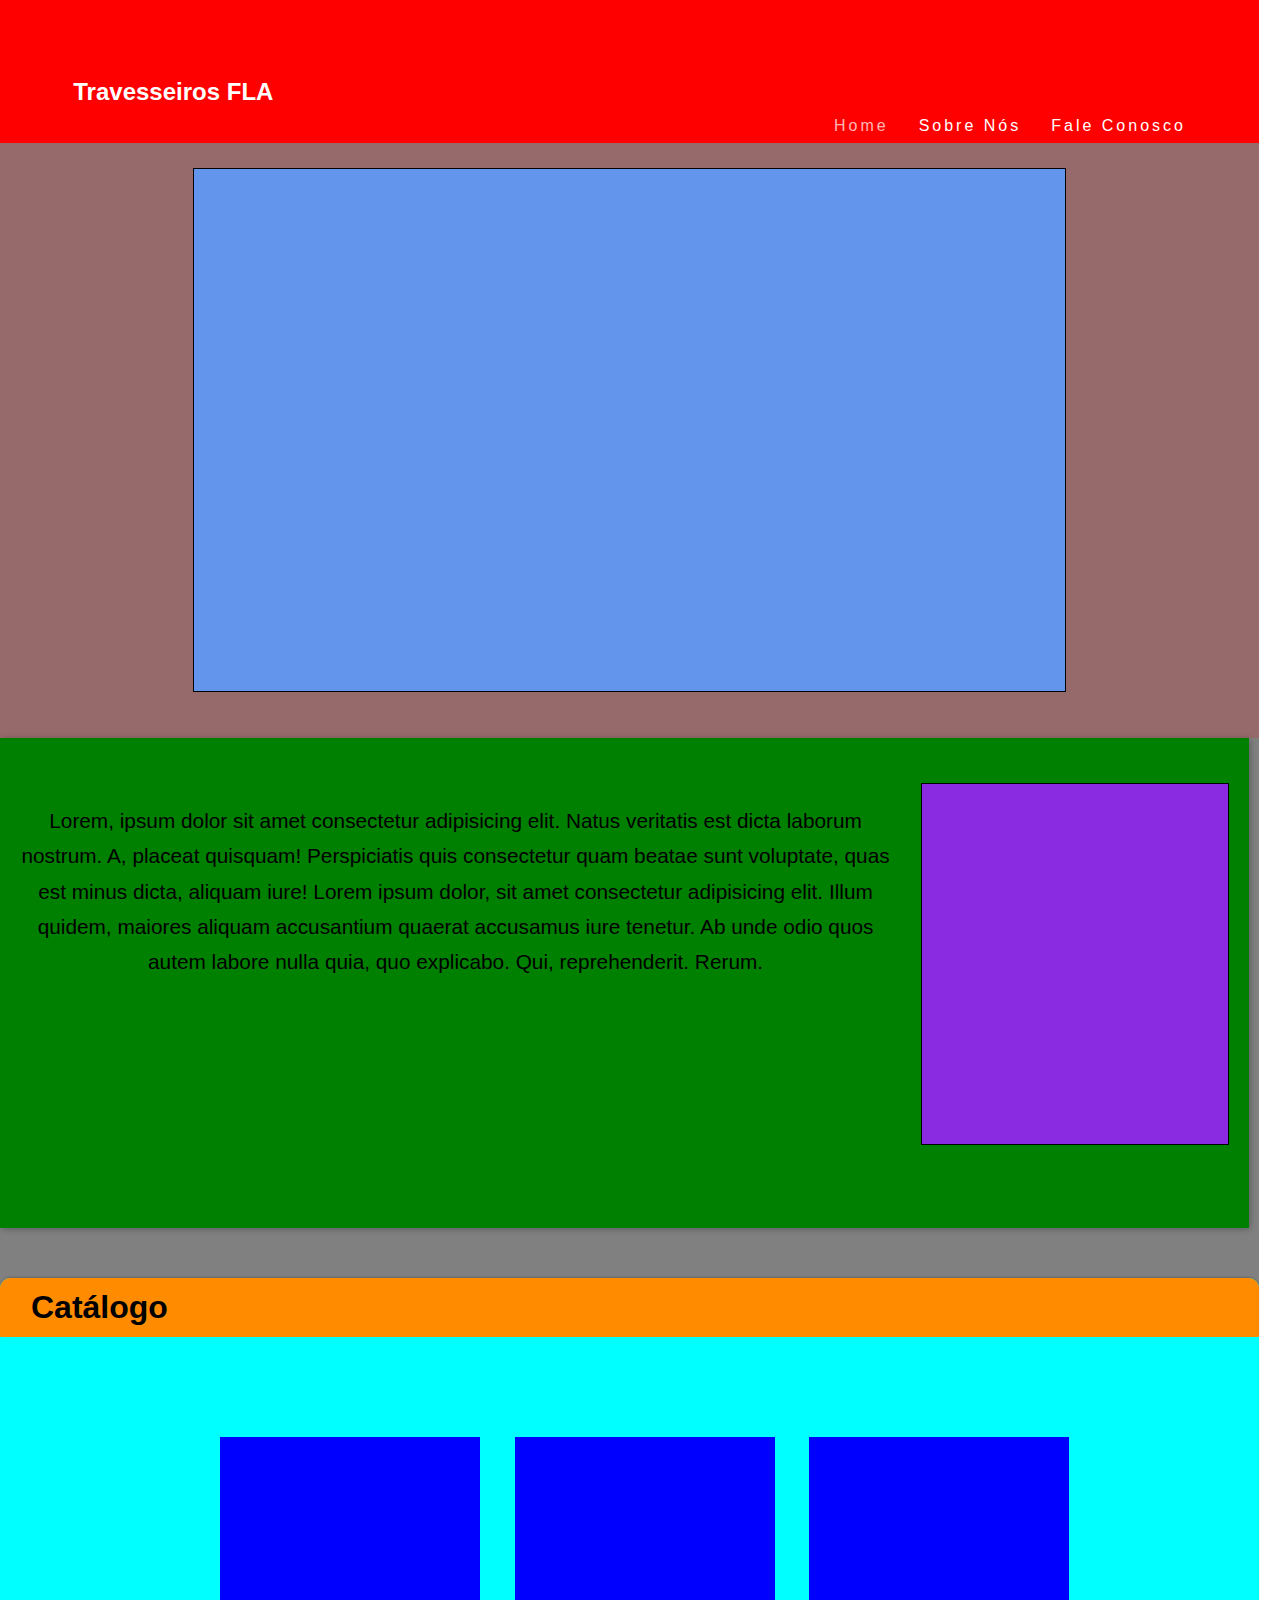
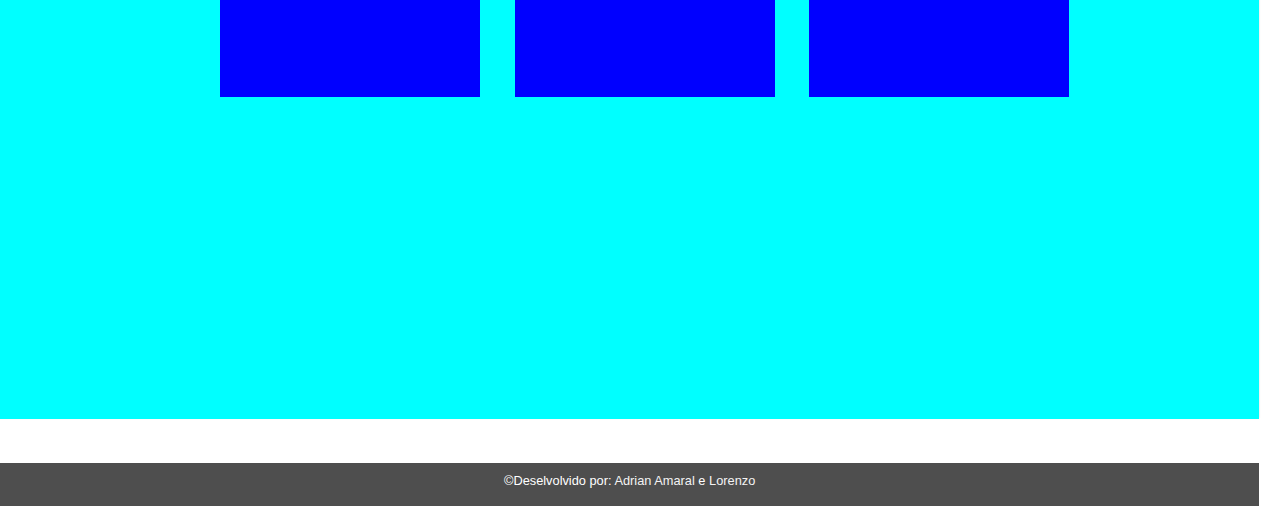
<file: index.html>
<!DOCTYPE html>
<html lang="pt-br">
<head>
    <meta charset="UTF-8">
    <meta http-equiv="X-UA-Compatible" content="IE=edge">
    <meta name="viewport" content="width=device-width, initial-scale=1.0">
    <title>Travesseiros FLA - Home</title>
    <link rel="stylesheet" href="estilos/index_style.css">
</head>
<body>
    <nav>
        <h1>Travesseiros FLA</h1>
        <ul>
            <li><a id="ativo" href="index.html">Home</a></li>
            <li><a href="paginas/sobre_nos.html">Sobre Nós</a></li>
            <li><a href="paginas/fale_conosco.html">Fale Conosco</a></li>
        </ul>
    </nav>
  
    <main>
        <section>
            <iframe src="" frameborder="1"></iframe>
        </section>
        <section class="text">
            <p> Lorem, ipsum dolor sit amet consectetur adipisicing elit. Natus veritatis est dicta laborum nostrum. A, placeat quisquam! Perspiciatis quis consectetur quam beatae sunt voluptate, quas est minus dicta, aliquam iure! Lorem ipsum dolor, sit amet consectetur adipisicing elit. Illum quidem, maiores aliquam accusantium quaerat accusamus iure tenetur. Ab unde odio quos autem labore nulla quia, quo explicabo. Qui, reprehenderit. Rerum. <!-- Explicação por texto --> </p>
            <iframe src="" frameborder="1"></iframe>
        </section>
         
         <section class="cat">
            <h1>Catálogo</h1>
            <div></div>
            <div></div>
            <div></div>
         </section>
    </main>
    <footer>
        <p>&copy;Deselvolvido por: <a href="#">Adrian Amaral</a> e <a href="#">Lorenzo</a></p>
    </footer>
</body>
</html>
</file>
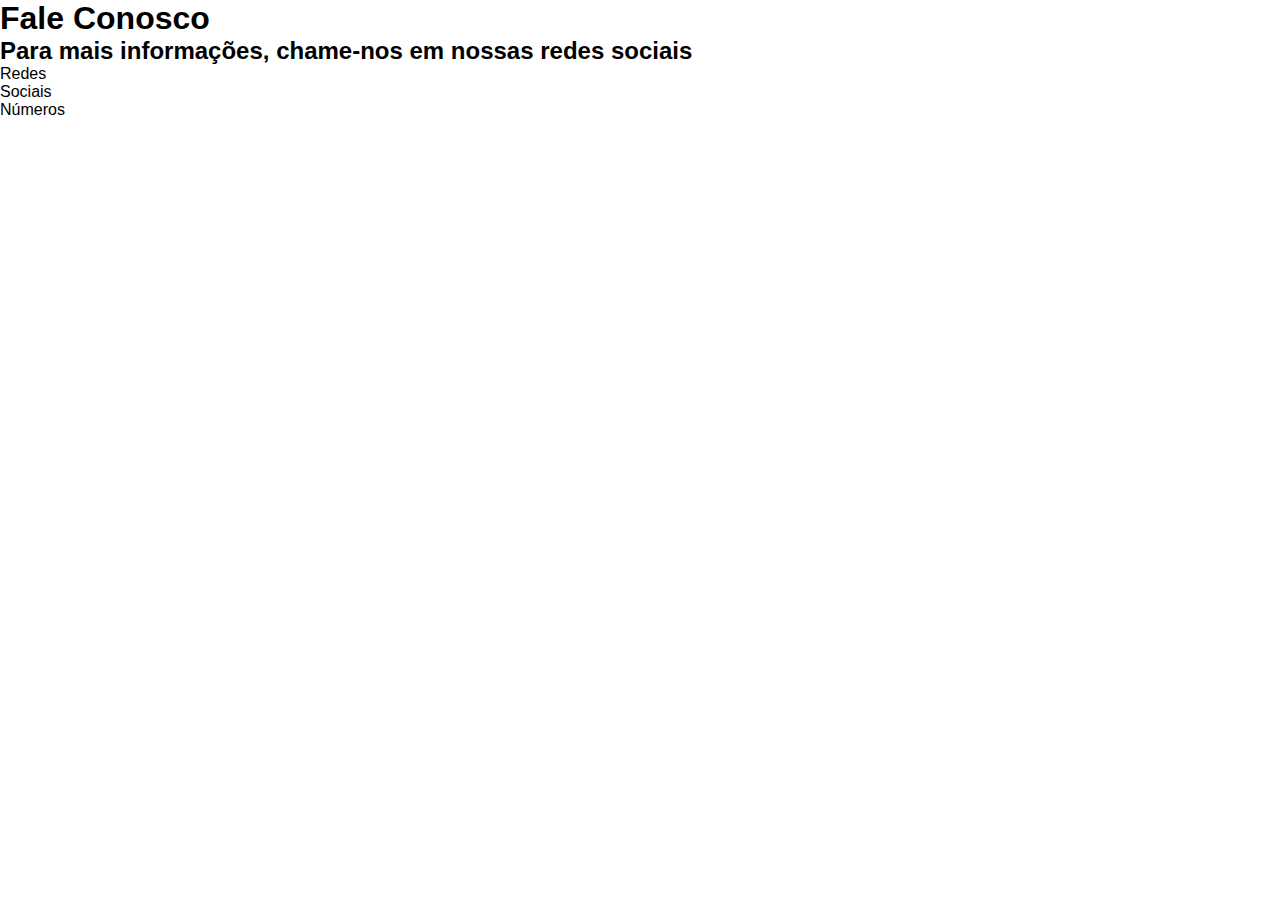
<file: paginas/fale_conosco.html>
<!DOCTYPE html>
<html lang="pt-br">
<head>
    <meta charset="UTF-8">
    <meta http-equiv="X-UA-Compatible" content="IE=edge">
    <meta name="viewport" content="width=device-width, initial-scale=1.0">
    <title>Travesseiros FLA - Fale Conosco</title>
    <link rel="stylesheet" href="../estilos/fale_conosco_style.css">
    <link rel="shortcut icon" href="../imagens/favicon.jpg" type="image/x-icon">
</head>
<body>
    <h1> Fale Conosco </h1>
     <h2> Para mais informações, chame-nos em nossas redes sociais </h2>
     <ul>
          <a><li> Redes</a>
          <a><li> Sociais</a>
          <a><li> Números</a>
    </ul>
    <footer>
        <!-- Rodapé com desenvolvedores -->
   </footer>
</body>
</html>
</file>
<file: estilos/index_style.css>
@charset "UTF-8";

* {
    margin: 0;
    padding: 0;
    border: 0;
    font-family: Arial, Helvetica, sans-serif;
}

body {
    width: 98.38vw;
    height: 100vh;
}

nav {
    background-color: red;
    width: 98.38vw;
    height: 15vh;
    display: flex;
    justify-content: space-around;
    align-items: flex-end;
    padding-bottom: 8px;
}

nav > h1 {
    font-size: 1.5em;
    color: white;
    margin-bottom: 2.3%;
}

nav > ul {
    list-style: none;
    display: flex;
    margin-left: 30vw;
}

nav > ul > li {
    letter-spacing: 3px;
    margin-left: 30px;
}

nav > ul > li > a {
    color: white;
    text-decoration: none;
    transition: 0.3s; 
}

nav > ul > li > a:hover {
    opacity: 0.7;
}

nav > ul > li > a#ativo {
    color: white;
    opacity: 0.7;
}

main {
    background-color: gray;
    width: 98.38vw;
    height: 200vh;
}

main > section {
    background-color: rgb(150, 106, 106);
    padding-bottom: 12px;
    text-align: center;
}

main > section > iframe {
    margin: 25px 0px 30px 0px;
    width: 68vw;
    height: 58vh;
    border: 1px solid black;
    background-color: cornflowerblue;
}

main > section.text {
    background-color: green;
    width: 94.48vw;
    padding: 20px;
    display: flex;
    height: 50vh;
    box-shadow: 0.5px 0.5px 7px rgba(0, 0, 0, 0.329);
}

main > section.text > p {
    margin-top: 45px;
    width: 80vw;
    line-height: 1.7em;
    font-size: 1.3em;
}

main > section.text > iframe {
    background-color: blueviolet;
    height: 40vh;
    width: 40vh;
    margin-left: 30px;
}

main > section.cat {
    margin-top: 50px;
    background-color: aqua;
    height: 69vh;
    border-radius: 10px 10px 0px 0px;
    box-shadow: 0px -1px 2px rgba(0, 0, 0, 0.200);
    padding-bottom: 120px;
}

main > section.cat > h1 {
    font-size: 2em;
    text-align: left;
    background-color: darkorange;
    border: 1px solid darkorange;
    border-radius: 10px 10px 0px 0px;
    padding: 10px 10px 10px 30px;
}

main > section.cat > div {
    background-color: blue;
    width: 260px;
    height: 260px;
    margin: 100px 0px 0px 30px;
    display: inline-block;
}

footer {
    background-color: rgb(78, 78, 78);
    padding: 10px 0px;
    color: white;
    font-size: 0.8em;
    width: 98.38vw;
    height: 2.5vh;
    margin-top: 120px;
}

footer > p {
    text-align: center;
}

footer > p > a {
    text-decoration: none;
    color: rgb(243, 243, 243);
}

footer > p > a:hover {
    color: white;
}
</file>
<file: estilos/fale_conosco_style.css>
@charset "UTF-8";

* {
    margin: 0;
    padding: 0;
    border: 0;
    font-family: Arial, Helvetica, sans-serif;
}
</file>
